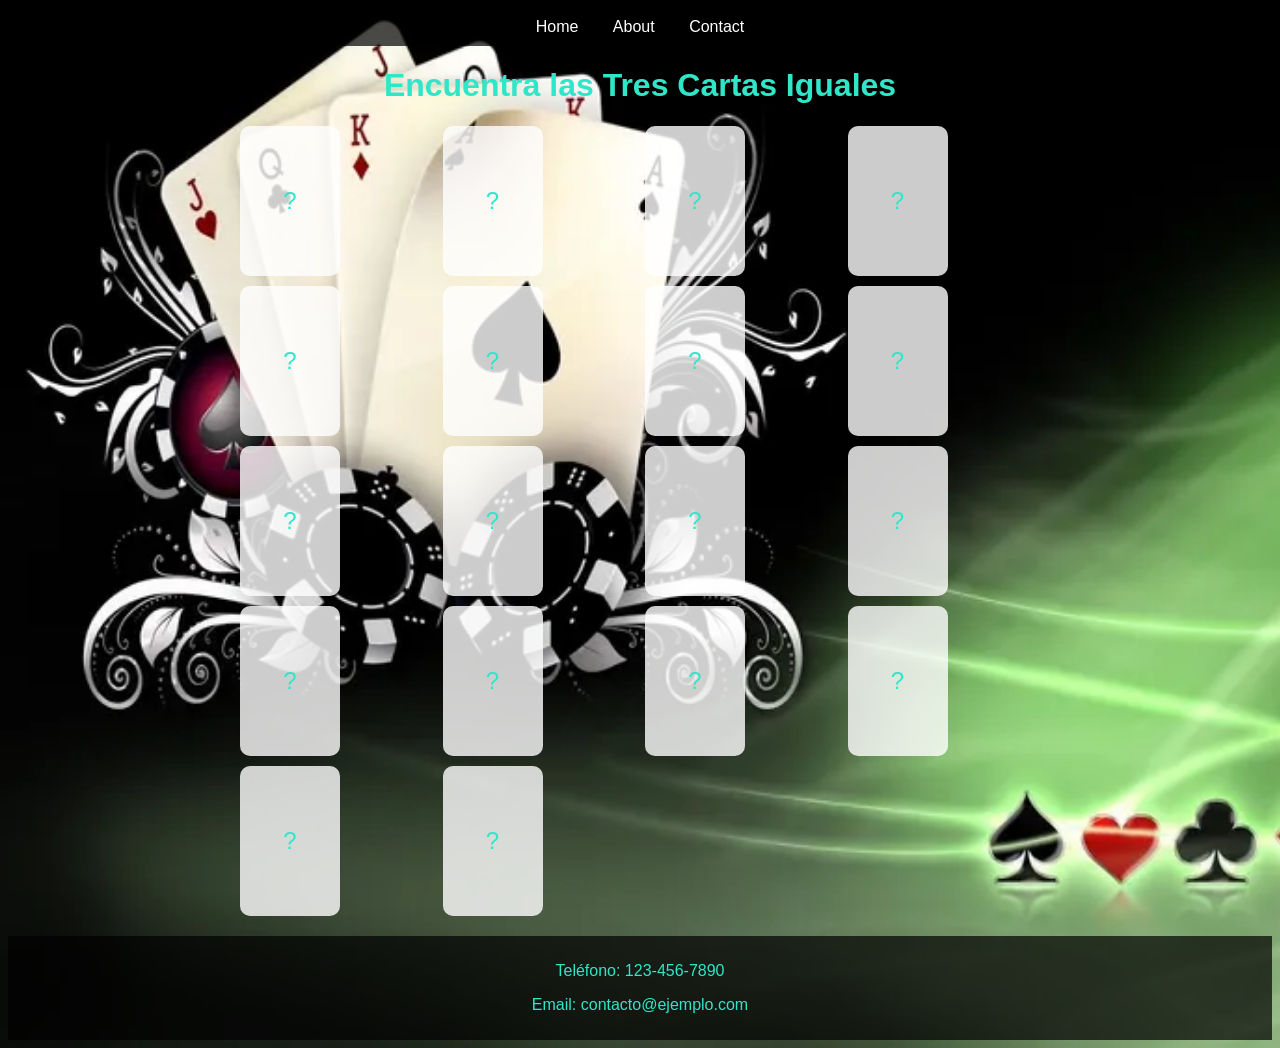
<file: index.html>
<!DOCTYPE html>
<html lang="es">
<head>
    <meta charset="UTF-8">
    <meta name="viewport" content="width=device-width, initial-scale=1.0">
    <title>Juego de Cartas</title>
    <style>
        body {
            font-family: Arial, sans-serif;
            background-image: url('./fondo.webp'); 
            background-size: cover;
            color: rgb(48, 230, 200);
            text-align: center;
        }
        nav {
            background-color: rgba(0, 0, 0, 0.7);
            padding: 10px;
        }
        nav a {
            color: white;
            margin: 0 15px;
            text-decoration: none;
        }
        .game-container {
            margin: 20px auto;
            display: grid;
            grid-template-columns: repeat(4, 1fr);
            gap: 10px;
            max-width: 800px;
        }
        .card {
            width: 100px;
            height: 150px;
            background-color: rgba(255, 255, 255, 0.8);
            cursor: pointer;
            display: flex;
            justify-content: center;
            align-items: center;
            font-size: 24px;
            border-radius: 10px;
        }
        footer {
            margin-top: 20px;
            background-color: rgba(0, 0, 0, 0.7);
            padding: 10px;
        }
    </style>
</head>
<body>

<nav>
    <a href="#">Home</a>
    <a href="#">About</a>
    <a href="#">Contact</a>
</nav>

<h1>Encuentra las Tres Cartas Iguales</h1>
<div class="game-container" id="game"></div>
<p id="message"></p>

<footer>
    <p>Teléfono: 123-456-7890</p>
    <p>Email: contacto@ejemplo.com</p>
</footer>

<script src="./juego1.js"></script>
   


</body>
</html>
</file>
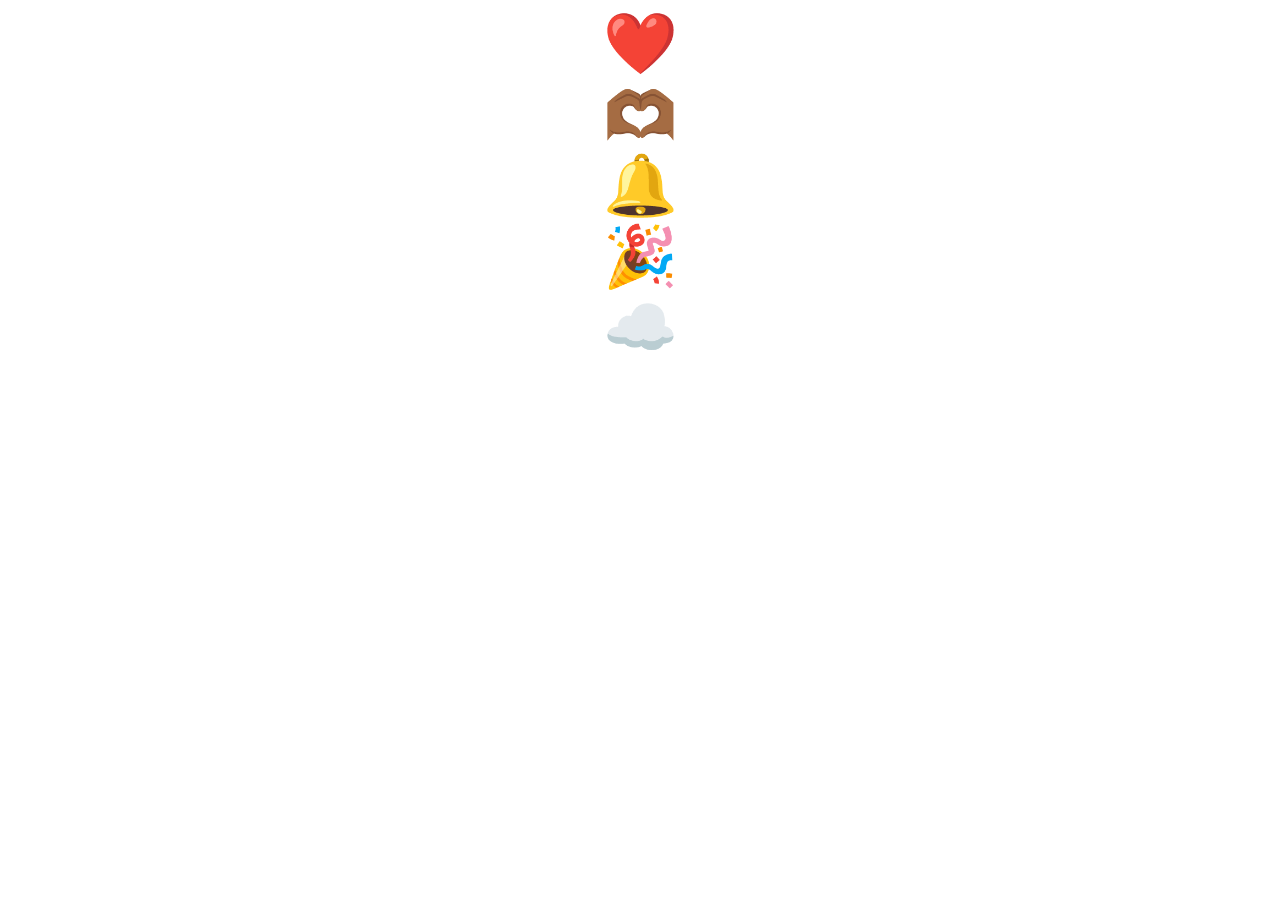
<file: animados.html>
<!DOCTYPE html>
<html lang="es">

<head>
  <meta charset="UTF-8">
  <meta name="viewport" content="width=device-width, initial-scale=1.0">
  <title>Animación</title>
  <style>
    @keyframes latir {
      0%   {transform: scale(1);}
      50%  {transform: scale(1.2);}
      100% {transform: scale(1);}
    }

    @keyframes temblar {
      0% { transform: rotate(0deg); }
      25% { transform: rotate(1deg); }
      50% { transform: rotate(-1deg); }
      75% { transform: rotate(1deg); }
      100% { transform: rotate(0deg); }
    }

    @keyframes explotarConfeti {
      0%   { opacity: 0; transform: scale(0.5) rotate(0deg); }
      50%  { opacity: 1; transform: scale(1.2) rotate(180deg); }
      100% { opacity: 0; transform: scale(0.5) rotate(360deg); }
    }

    @keyframes flotar {
      0%   { transform: translateY(0px);}
      50%  { transform: translateY(-6px);}
      100% { transform: translateY(0px);}
    }


    .animados {
      text-align: center;
      font-size: 60px;
    }

    .corazon {
      animation: latir 0.8s ease-in-out ;
      animation-iteration-count: infinite;
    }

    .tembloroso {
      animation: temblar 0.4s ease-in-out;
      animation-iteration-count: infinite;
    }

    .confetti {
      animation: explotarConfeti 4s ease-out;
      animation-iteration-count: infinite;
    } 

    .flotador {
      animation: flotar 2s ease-in-out infinite;
    }
  </style>

</head>

<body>
  <div class="animados corazon">❤️</div>
  <div class="animados corazon">🫶🏾</div>
  <div class="animados tembloroso">🔔</div>
  <div class="animados confetti">🎉</div>
  <div class="animados flotador">☁️</div>

</body>

</html>
</file>
